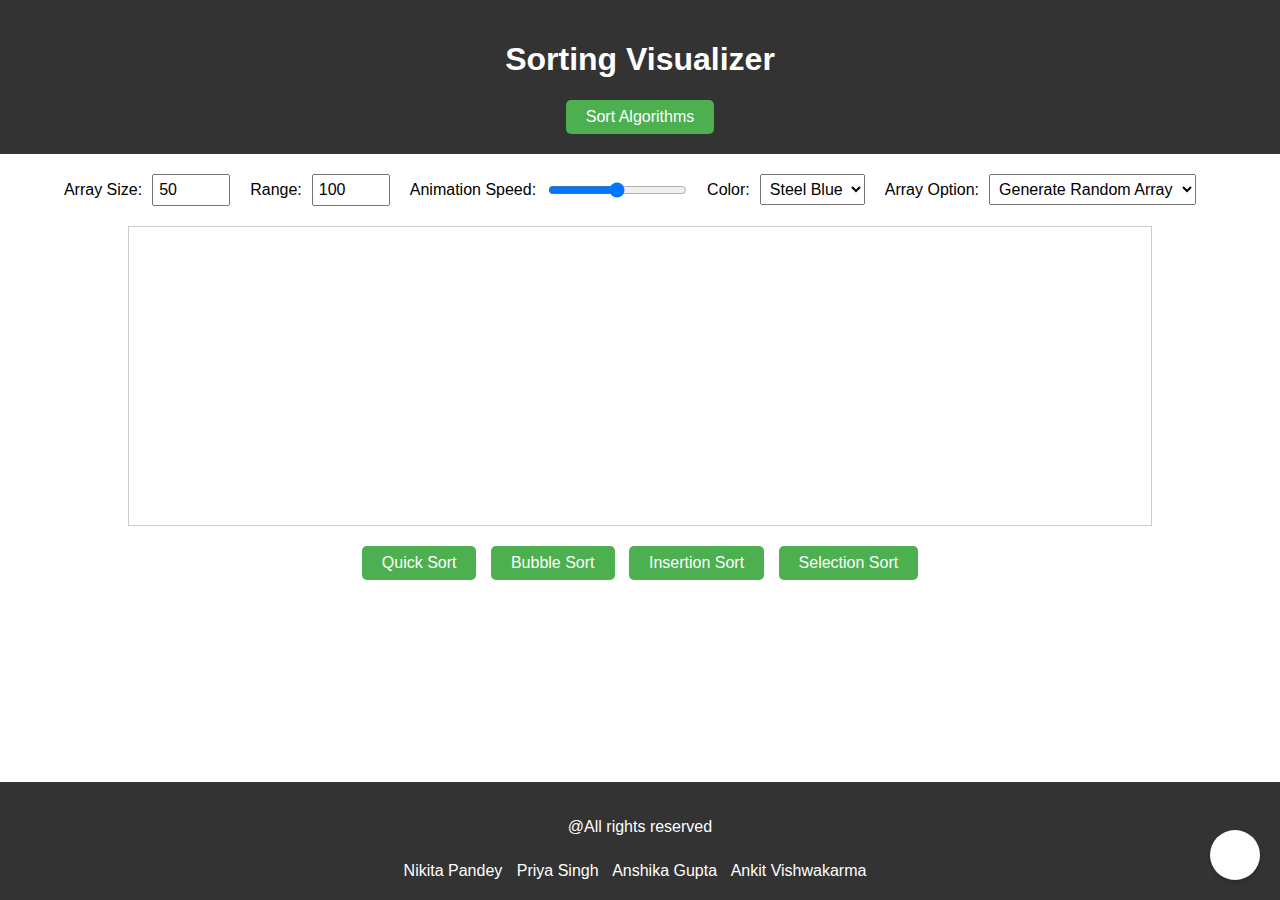
<file: index.html>
<!DOCTYPE html>
<html lang="en">

<head>
    <meta charset="UTF-8">
    <meta name="viewport" content="width=device-width, initial-scale=1.0">
    <title>Sorting Visualizer</title>
    <link rel="stylesheet" href="styles.css">
</head>

<body>
    <header>
        <h1>Sorting Visualizer</h1>
        <div class="dropdown">
            <button class="dropbtn">Sort Algorithms</button>
            <div class="dropdown-content">
                <a href="sorting/quick.html">Quick Sort</a>
                <a href="sorting/bubble.html">Bubble Sort</a>
                <a href="sorting/insertion.html">Insertion Sort</a>
                <a href="sorting/selection.html">Selection Sort</a>
            </div>
        </div>
    </header>
    
    <div class="container">
        <div class="controls">
            <label for="array-size">Array Size:</label>
            <input type="number" id="array-size" value="50" min="5" max="100">
            <label for="range">Range:</label>
            <input type="number" id="range" value="100" min="1" max="500">
            <label for="speed">Animation Speed:</label>
            <input type="range" id="speed" value="50" min="1" max="100">
            <label for="color">Color:</label>
            <select id="color">
                <option value="steelblue">Steel Blue</option>
                <option value="red">Red</option>
                <option value="green">Green</option>
                <option value="blue">Blue</option>
                <option value="purple">Purple</option>
            </select>

            <label for="array-option">Array Option:</label>
            <select id="array-option">
                <option value="random">Generate Random Array</option>
                <option value="custom">Custom Input</option>
            </select>

            <div id="custom-array-input" style="display: none;">
                <label for="custom-array">Custom Array:</label>
                <input type="text" id="custom-array" placeholder="Enter comma-separated values">
                <button onclick="createCustomArray()">Submit</button>
            </div>

        </div>
        <div class="array-container" id="array-container"></div>
        <div class="sort-buttons">
            <button onclick="sortArray('quick')">Quick Sort</button>
            <button onclick="sortArray('bubble')">Bubble Sort</button>
            <button onclick="sortArray('insertion')">Insertion Sort</button>
            <button onclick="sortArray('selection')">Selection Sort</button>
        </div>
    </div>
    <footer>
        <div class="footer-content">
            <p>@All rights reserved</p>
            <div class="contributors">
                <a href="https://www.linkedin.com/in/nikita-pandey-02951124b/" target="_blank">Nikita Pandey</a>
                <a href="https://www.linkedin.com/in/priya-singh-058448250/" target="_blank">Priya Singh</a>
                <a href="https://www.linkedin.com/in/anshika-gupta-b11b60188/" target="_blank">Anshika Gupta</a>
                <a href="https://www.linkedin.com/in/ankit-vishwakarma-a4218226b/" target="_blank">Ankit Vishwakarma</a>
            </div>
        </div>
    </footer>

    <!-- Circular mode toggle button -->
    <div id="mode-toggle-btn" class="mode-toggle-btn" onclick="toggleMode()"></div>

    <!-- Include your script.js file -->
    <script src="script.js"></script>
</body>

</html>
</file>
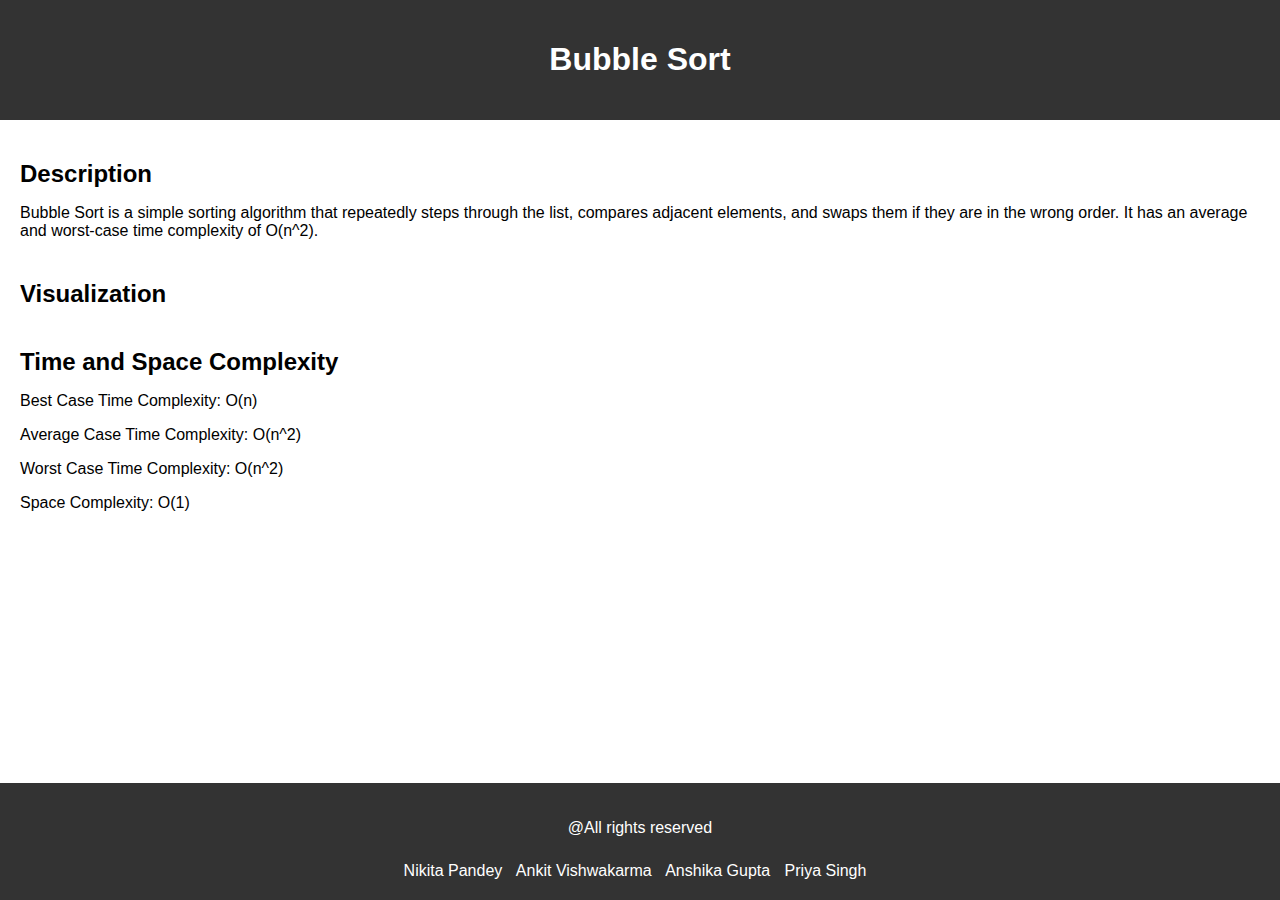
<file: sorting/bubble.html>
<!DOCTYPE html>
<html lang="en">
<head>
    <meta charset="UTF-8">
    <meta name="viewport" content="width=device-width, initial-scale=1.0">
    <title>Bubble Sort</title>
    <link rel="stylesheet" href="bubble.css">
</head>
<body>
    <header>
        <h1>Bubble Sort</h1>
    </header>
    <main>
        <section class="description">
            <h2>Description</h2>
            <p>Bubble Sort is a simple sorting algorithm that repeatedly steps through the list, compares adjacent elements, and swaps them if they are in the wrong order. It has an average and worst-case time complexity of O(n^2).</p>
        </section>
        <section class="visualization">
            <h2>Visualization</h2>
            <div class="graph">
                <!-- Visual representation of Bubble Sort algorithm -->
            </div>
        </section>
        <section class="complexity">
            <h2>Time and Space Complexity</h2>
            <p>Best Case Time Complexity: O(n)</p>
            <p>Average Case Time Complexity: O(n^2)</p>
            <p>Worst Case Time Complexity: O(n^2)</p>
            <p>Space Complexity: O(1)</p>
        </section>
    </main>
    <footer>
        <div class="footer-content">
            <p>@All rights reserved</p>
            <div class="contributors">
                <a href="https://www.linkedin.com/in/nikita-pandey-02951124b/" target="_blank">Nikita Pandey</a>
                <a href="https://www.linkedin.com/in/ankit-vishwakarma-a4218226b/" target="_blank">Ankit Vishwakarma</a>
                <a href="https://www.linkedin.com/in/anshika-gupta-b11b60188/" target="_blank">Anshika Gupta</a>
                <a href="https://www.linkedin.com/in/priya-singh-058448250/" target="_blank">Priya Singh</a>
            </div>
        </div>
    </footer>
</body>
</html>
</file>
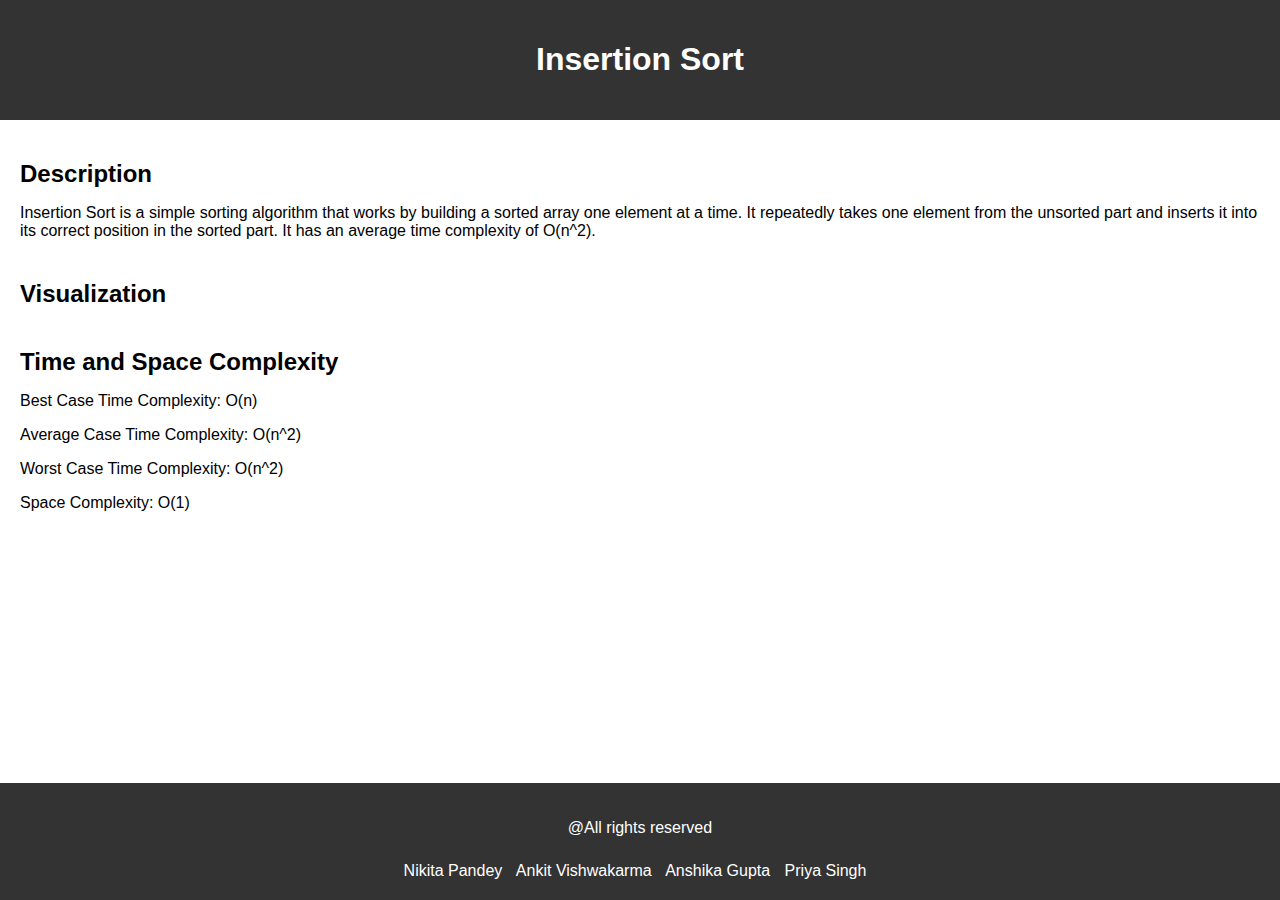
<file: sorting/insertion.html>
<!DOCTYPE html>
<html lang="en">
<head>
    <meta charset="UTF-8">
    <meta name="viewport" content="width=device-width, initial-scale=1.0">
    <title>Insertion Sort</title>
    <link rel="stylesheet" href="insertion.css">
</head>
<body>
    <header>
        <h1>Insertion Sort</h1>
    </header>
    <main>
        <section class="description">
            <h2>Description</h2>
            <p>Insertion Sort is a simple sorting algorithm that works by building a sorted array one element at a time. It repeatedly takes one element from the unsorted part and inserts it into its correct position in the sorted part. It has an average time complexity of O(n^2).</p>
        </section>
        <section class="visualization">
            <h2>Visualization</h2>
            <div class="graph">
                <!-- Visual representation of Insertion Sort algorithm -->
            </div>
        </section>
        <section class="complexity">
            <h2>Time and Space Complexity</h2>
            <p>Best Case Time Complexity: O(n)</p>
            <p>Average Case Time Complexity: O(n^2)</p>
            <p>Worst Case Time Complexity: O(n^2)</p>
            <p>Space Complexity: O(1)</p>
        </section>
    </main>
    <footer>
        <div class="footer-content">
            <p>@All rights reserved</p>
            <div class="contributors">
                <a href="https://www.linkedin.com/in/nikita-pandey-02951124b/" target="_blank">Nikita Pandey</a>
                <a href="https://www.linkedin.com/in/ankit-vishwakarma-a4218226b/" target="_blank">Ankit Vishwakarma</a>
                <a href="https://www.linkedin.com/in/anshika-gupta-b11b60188/" target="_blank">Anshika Gupta</a>
                <a href="https://www.linkedin.com/in/priya-singh-058448250/" target="_blank">Priya Singh</a>
            </div>
        </div>
    </footer>
</body>
</html>
</file>
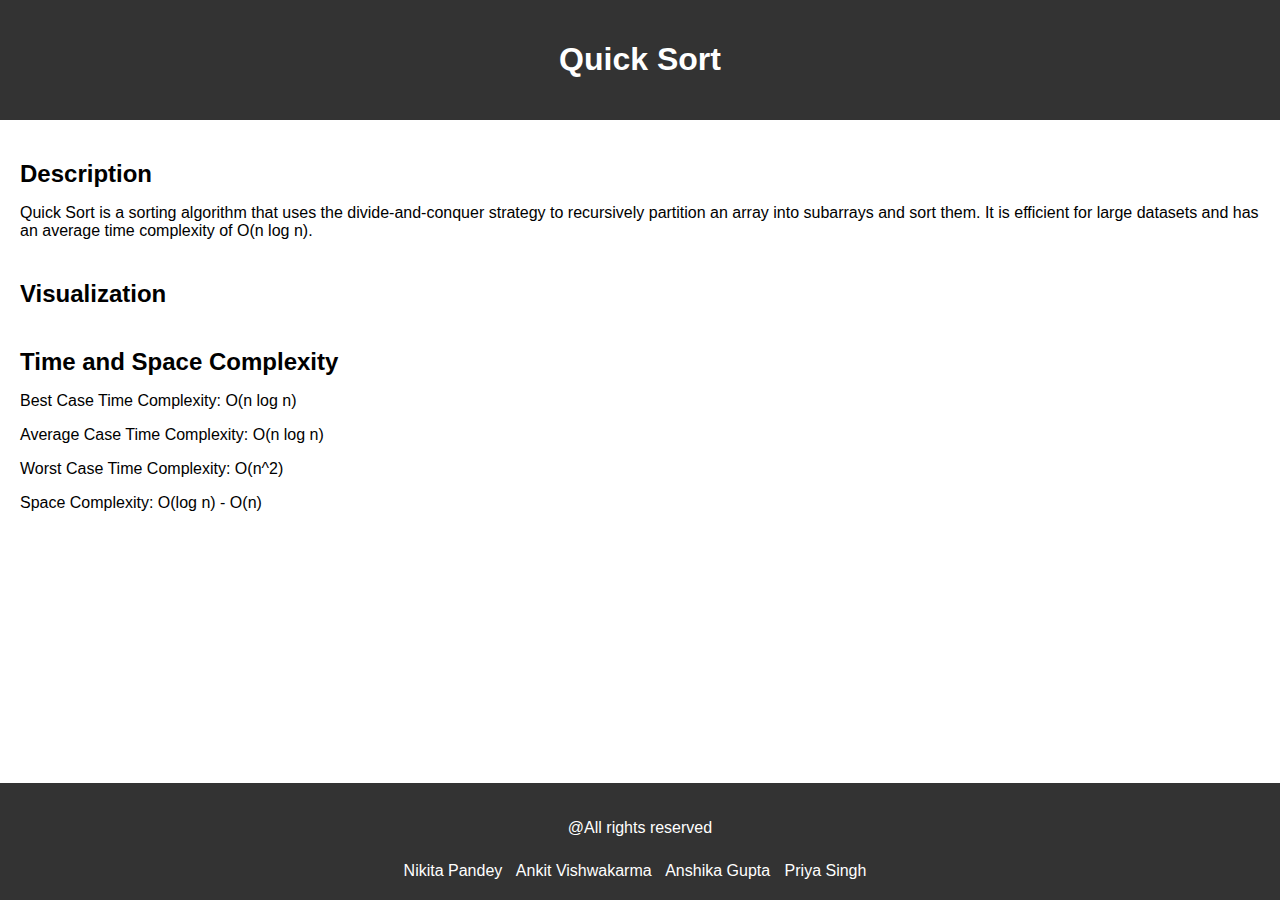
<file: sorting/quick.html>
<!DOCTYPE html>
<html lang="en">
<head>
    <meta charset="UTF-8">
    <meta name="viewport" content="width=device-width, initial-scale=1.0">
    <title>Quick Sort</title>
    <link rel="stylesheet" href="quick.css">
</head>
<body>
    <header>
        <h1>Quick Sort</h1>
    </header>
    <main>
        <section class="description">
            <h2>Description</h2>
            <p>Quick Sort is a sorting algorithm that uses the divide-and-conquer strategy to recursively partition an array into subarrays and sort them. It is efficient for large datasets and has an average time complexity of O(n log n).</p>
        </section>
        <section class="visualization">
            <h2>Visualization</h2>
            <div class="graph">
                <!-- Visual representation of Quick Sort algorithm -->
            </div>
        </section>
        <section class="complexity">
            <h2>Time and Space Complexity</h2>
            <p>Best Case Time Complexity: O(n log n)</p>
            <p>Average Case Time Complexity: O(n log n)</p>
            <p>Worst Case Time Complexity: O(n^2)</p>
            <p>Space Complexity: O(log n) - O(n)</p>
        </section>
    </main>
    <footer>
        <div class="footer-content">
            <p>@All rights reserved</p>
            <div class="contributors">
                <a href="https://www.linkedin.com/in/nikita-pandey-02951124b/" target="_blank">Nikita Pandey</a>
                <a href="https://www.linkedin.com/in/ankit-vishwakarma-a4218226b/" target="_blank">Ankit Vishwakarma</a>
                <a href="https://www.linkedin.com/in/anshika-gupta-b11b60188/" target="_blank">Anshika Gupta</a>
                <a href="https://www.linkedin.com/in/priya-singh-058448250/" target="_blank">Priya Singh</a>
            </div>
        </div>
    </footer>
</body>
</html>
</file>
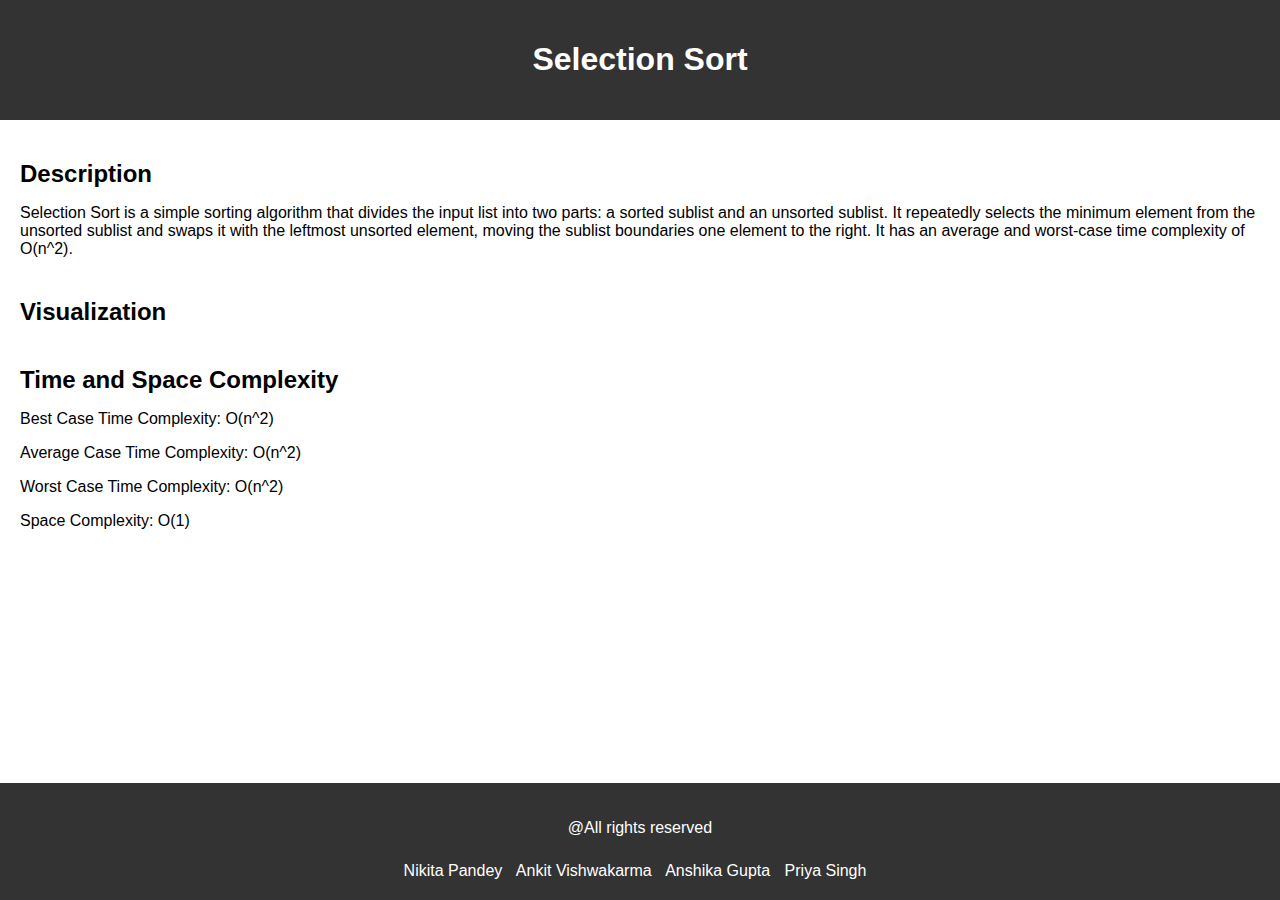
<file: sorting/selection.html>
<!DOCTYPE html>
<html lang="en">
<head>
    <meta charset="UTF-8">
    <meta name="viewport" content="width=device-width, initial-scale=1.0">
    <title>Selection Sort</title>
    <link rel="stylesheet" href="selection.css">
</head>
<body>
    <header>
        <h1>Selection Sort</h1>
    </header>
    <main>
        <section class="description">
            <h2>Description</h2>
            <p>Selection Sort is a simple sorting algorithm that divides the input list into two parts: a sorted sublist and an unsorted sublist. It repeatedly selects the minimum element from the unsorted sublist and swaps it with the leftmost unsorted element, moving the sublist boundaries one element to the right. It has an average and worst-case time complexity of O(n^2).</p>
        </section>
        <section class="visualization">
            <h2>Visualization</h2>
            <div class="graph">
                <!-- Visual representation of Selection Sort algorithm -->
            </div>
        </section>
        <section class="complexity">
            <h2>Time and Space Complexity</h2>
            <p>Best Case Time Complexity: O(n^2)</p>
            <p>Average Case Time Complexity: O(n^2)</p>
            <p>Worst Case Time Complexity: O(n^2)</p>
            <p>Space Complexity: O(1)</p>
        </section>
    </main>
    <footer>
        <div class="footer-content">
            <p>@All rights reserved</p>
            <div class="contributors">
                <a href="https://www.linkedin.com/in/nikita-pandey-02951124b/" target="_blank">Nikita Pandey</a>
                <a href="https://www.linkedin.com/in/ankit-vishwakarma-a4218226b/" target="_blank">Ankit Vishwakarma</a>
                <a href="https://www.linkedin.com/in/anshika-gupta-b11b60188/" target="_blank">Anshika Gupta</a>
                <a href="https://www.linkedin.com/in/priya-singh-058448250/" target="_blank">Priya Singh</a>
            </div>
        </div>
    </footer>
</body>
</html>
</file>
<file: styles.css>
/* styles.css */
body {
    font-family: Arial, sans-serif;
    margin: 0;
    padding: 0;
}

header {
    background-color: #333;
    color: #fff;
    text-align: center;
    padding: 20px 0;
}

.container {
    display: flex;
    flex-direction: column;
    align-items: center;
    margin-top: 20px;
}

.controls {
    margin-bottom: 20px;
    display: flex;
    align-items: center;
}

.controls label {
    margin-right: 10px;
}

.controls input[type="number"],
.controls input[type="range"],
.controls select {
    margin-right: 20px;
    padding: 5px;
    font-size: 16px;
}

.array-container {
    display: flex;
    align-items: flex-end;
    height: 300px;
    width: 80%;
    overflow-x: auto;
    border: 1px solid #ccc;
    padding: 10px;
    box-sizing: border-box;
}

.array-bar {
    flex: 1;
    margin: 0 1px;
    transition: height 0.2s;
}

.sort-buttons {
    margin-top: 20px;
}

.sort-buttons button {
    margin: 0 5px;
    padding: 8px 20px;
    font-size: 16px;
    background-color: #4CAF50;
    color: white;
    border: none;
    cursor: pointer;
    border-radius: 5px;
}

.sort-buttons button:hover {
    background-color: #45a049;
}

/* styles.css */

/* Previous styles remain unchanged */

/* styles.css */

/* Previous styles remain unchanged */

footer {
    position: fixed;
    bottom: 0;
    left: 0;
    width: 100%;
    background-color: #333;
    color: #fff;
    text-align: center;
    padding: 20px 0;
}

.footer-content {
    display: flex;
    flex-direction: column;
}

.contributors {
    margin-top: 10px;
}

.contributors a {
    margin-right: 10px;
    color: #fff;
    text-decoration: none;
}

.contributors a:hover {
    text-decoration: underline;
}
/* CSS for circular button */
#mode-toggle-btn {
    position: fixed;
    bottom: 20px;
    right: 20px;
    width: 50px;
    height: 50px;
    background-color: white;
    border-radius: 50%;
    box-shadow: 0px 2px 4px rgba(0, 0, 0, 0.2);
    cursor: pointer;
    display: flex;
    justify-content: center;
    align-items: center;
}

/* CSS for the icon inside the button */
#mode-toggle-btn::after {
    content: "\f186"; /* Unicode for moon icon */
    font-family: 'Font Awesome 5 Free';
    font-weight: 900;
    font-size: 24px;
    color: #333; /* Default color */
}

/* CSS for light mode */
body.light-mode {
    background-color: #f5f5f5;
    color: #333;
}

/* CSS for dark mode */
body.dark-mode {
    background-color: #333;
    color: #f5f5f5;
}

/* Add this CSS to style the dropdown */
.dropdown {
    position: relative;
    display: inline-block;
}

.dropbtn {
    background-color: #4CAF50;
    color: white;
    padding: 8px 20px;
    font-size: 16px;
    border: none;
    border-radius: 5px;
    cursor: pointer;
}

.dropdown-content {
    display: none;
    position: absolute;
    background-color: #f9f9f9;
    min-width: 160px;
    box-shadow: 0 8px 16px 0 rgba(0,0,0,0.2);
    z-index: 1;
}

.dropdown-content a {
    color: black;
    padding: 12px 16px;
    text-decoration: none;
    display: block;
}

.dropdown-content a:hover {
    background-color: #f1f1f1;
}

.show {
    display: block;
}
</file>
<file: sorting/bubble.css>
body {
    font-family: Arial, sans-serif;
    margin: 0;
    padding: 0;
}

header {
    background-color: #333;
    color: white;
    text-align: center;
    padding: 20px 0;
}

main {
    padding: 20px;
}

section {
    margin-bottom: 40px;
}

h2 {
    margin-bottom: 10px;
}

p {
    margin-bottom: 15px;
}

.graph {
    /* Style your visualization graph */
}

footer {
    position: fixed;
    bottom: 0;
    left: 0;
    width: 100%;
    background-color: #333;
    color: #fff;
    text-align: center;
    padding: 20px 0;
}

.footer-content {
    display: flex;
    flex-direction: column;
}

.contributors {
    margin-top: 10px;
}

.contributors a {
    margin-right: 10px;
    color: #fff;
    text-decoration: none;
}

.contributors a:hover {
    text-decoration: underline;
}

/* CSS for circular button */
#mode-toggle-btn {
    position: fixed;
    bottom: 20px;
    right: 20px;
    width: 50px;
    height: 50px;
    background-color: white;
    border-radius: 50%;
    box-shadow: 0px 2px 4px rgba(0, 0, 0, 0.2);
    cursor: pointer;
    display: flex;
    justify-content: center;
    align-items: center;
}

/* CSS for the icon inside the button */
#mode-toggle-btn::after {
    content: "\f186"; /* Unicode for moon icon */
    font-family: 'Font Awesome 5 Free';
    font-weight: 900;
    font-size: 24px;
    color: #333; /* Default color */
}

/* CSS for light mode */
body.light-mode {
    background-color: #f5f5f5;
    color: #333;
}

/* CSS for dark mode */
body.dark-mode {
    background-color: #333;
    color: #f5f5f5;
}
</file>
<file: sorting/insertion.css>
body {
    font-family: Arial, sans-serif;
    margin: 0;
    padding: 0;
}

header {
    background-color: #333;
    color: white;
    text-align: center;
    padding: 20px 0;
}

main {
    padding: 20px;
}

section {
    margin-bottom: 40px;
}

h2 {
    margin-bottom: 10px;
}

p {
    margin-bottom: 15px;
}

.graph {
    /* Style your visualization graph */
}

footer {
    position: fixed;
    bottom: 0;
    left: 0;
    width: 100%;
    background-color: #333;
    color: #fff;
    text-align: center;
    padding: 20px 0;
}

.footer-content {
    display: flex;
    flex-direction: column;
}

.contributors {
    margin-top: 10px;
}

.contributors a {
    margin-right: 10px;
    color: #fff;
    text-decoration: none;
}

.contributors a:hover {
    text-decoration: underline;
}
/* CSS for circular button */
#mode-toggle-btn {
    position: fixed;
    bottom: 20px;
    right: 20px;
    width: 50px;
    height: 50px;
    background-color: white;
    border-radius: 50%;
    box-shadow: 0px 2px 4px rgba(0, 0, 0, 0.2);
    cursor: pointer;
    display: flex;
    justify-content: center;
    align-items: center;
}

/* CSS for the icon inside the button */
#mode-toggle-btn::after {
    content: "\f186"; /* Unicode for moon icon */
    font-family: 'Font Awesome 5 Free';
    font-weight: 900;
    font-size: 24px;
    color: #333; /* Default color */
}

/* CSS for light mode */
body.light-mode {
    background-color: #f5f5f5;
    color: #333;
}

/* CSS for dark mode */
body.dark-mode {
    background-color: #333;
    color: #f5f5f5;
}
</file>
<file: sorting/quick.css>
body {
    font-family: Arial, sans-serif;
    margin: 0;
    padding: 0;
}

header {
    background-color: #333;
    color: white;
    text-align: center;
    padding: 20px 0;
}

main {
    padding: 20px;
}

section {
    margin-bottom: 40px;
}

h2 {
    margin-bottom: 10px;
}

p {
    margin-bottom: 15px;
}

.graph {
    /* Style your visualization graph */
}

footer {
    position: fixed;
    bottom: 0;
    left: 0;
    width: 100%;
    background-color: #333;
    color: #fff;
    text-align: center;
    padding: 20px 0;
}

.footer-content {
    display: flex;
    flex-direction: column;
}

.contributors {
    margin-top: 10px;
}

.contributors a {
    margin-right: 10px;
    color: #fff;
    text-decoration: none;
}

.contributors a:hover {
    text-decoration: underline;
}
/* CSS for circular button */
#mode-toggle-btn {
    position: fixed;
    bottom: 20px;
    right: 20px;
    width: 50px;
    height: 50px;
    background-color: white;
    border-radius: 50%;
    box-shadow: 0px 2px 4px rgba(0, 0, 0, 0.2);
    cursor: pointer;
    display: flex;
    justify-content: center;
    align-items: center;
}

/* CSS for the icon inside the button */
#mode-toggle-btn::after {
    content: "\f186"; /* Unicode for moon icon */
    font-family: 'Font Awesome 5 Free';
    font-weight: 900;
    font-size: 24px;
    color: #333; /* Default color */
}

/* CSS for light mode */
body.light-mode {
    background-color: #f5f5f5;
    color: #333;
}

/* CSS for dark mode */
body.dark-mode {
    background-color: #333;
    color: #f5f5f5;
}
</file>
<file: sorting/selection.css>
body {
    font-family: Arial, sans-serif;
    margin: 0;
    padding: 0;
}

header {
    background-color: #333;
    color: white;
    text-align: center;
    padding: 20px 0;
}

main {
    padding: 20px;
}

section {
    margin-bottom: 40px;
}

h2 {
    margin-bottom: 10px;
}

p {
    margin-bottom: 15px;
}

.graph {
    /* Style your visualization graph */
}

footer {
    position: fixed;
    bottom: 0;
    left: 0;
    width: 100%;
    background-color: #333;
    color: #fff;
    text-align: center;
    padding: 20px 0;
}

.footer-content {
    display: flex;
    flex-direction: column;
}

.contributors {
    margin-top: 10px;
}

.contributors a {
    margin-right: 10px;
    color: #fff;
    text-decoration: none;
}

.contributors a:hover {
    text-decoration: underline;
}

/* CSS for circular button */
#mode-toggle-btn {
    position: fixed;
    bottom: 20px;
    right: 20px;
    width: 50px;
    height: 50px;
    background-color: white;
    border-radius: 50%;
    box-shadow: 0px 2px 4px rgba(0, 0, 0, 0.2);
    cursor: pointer;
    display: flex;
    justify-content: center;
    align-items: center;
}

/* CSS for the icon inside the button */
#mode-toggle-btn::after {
    content: "\f186"; /* Unicode for moon icon */
    font-family: 'Font Awesome 5 Free';
    font-weight: 900;
    font-size: 24px;
    color: #333; /* Default color */
}

/* CSS for light mode */
body.light-mode {
    background-color: #f5f5f5;
    color: #333;
}

/* CSS for dark mode */
body.dark-mode {
    background-color: #333;
    color: #f5f5f5;
}
</file>
